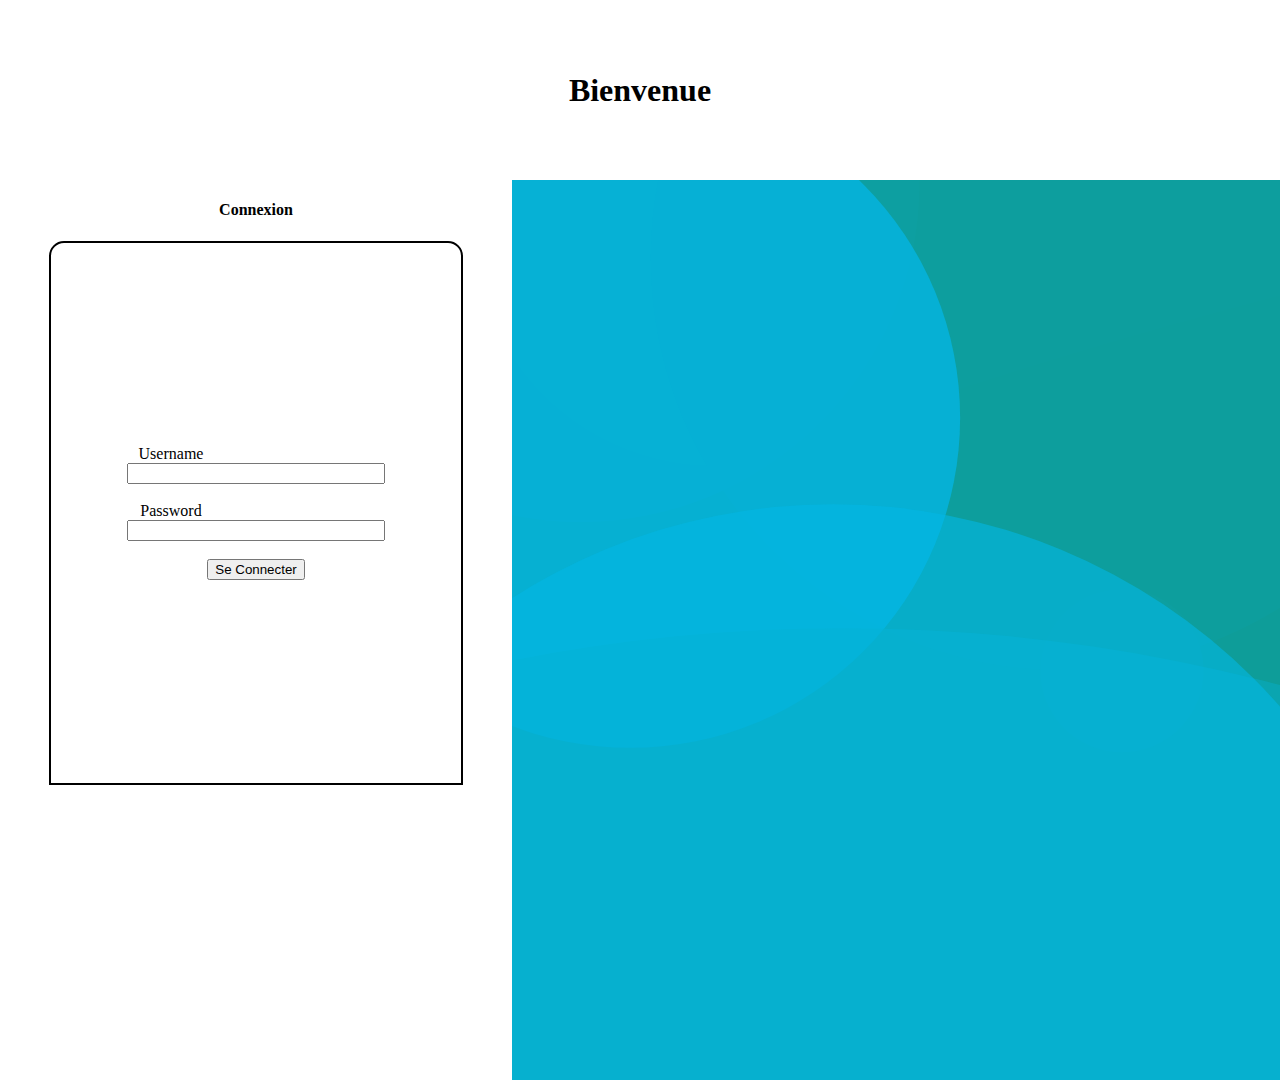
<file: ui/index.html>
<!DOCTYPE html>
<html lang="en" dir="ltr">
  <head>
    <meta charset="utf-8">
    <link href="https://cdn.jsdelivr.net/npm/bootstrap@5.0.2/dist/css/bootstrap.min.css" rel="stylesheet" integrity="sha384-EVSTQN3/azprG1Anm3QDgpJLIm9Nao0Yz1ztcQTwFspd3yD65VohhpuuCOmLASjC" crossorigin="anonymous">
    <link rel="stylesheet" href="./static/css/index.css">
    <script src="./static/js/d3.min.js" charset="utf-8" defer></script>
    <script src="./static/js/index.js" charset="utf-8" defer></script>
    <title>Connexion</title>
  </head>
  <body>
    <section id="heading">
      <h1>Bienvenue</h1>
    </section>
    <div class="body">
      <section id="page_connexion">
        <h4>Connexion</h4>
        <form method="post">
          <label class="form-label" for="username">Username</label>
          <input class="form-control" type="text" name="" id="username" value="" required>
          <br>
          <label class="form-label" for="password">Password</label>
          <input class="form-control" type="password" name="" id="password" value="" required>
          <br>
          <button class="btn btn-secondary" type="submit" name="button">Se Connecter</button>
        </form>
        <p id="message" class=""></p>
      </section>
      <section id="fantasy">
      </section>
    </div>
  </body>
</html>
</file>
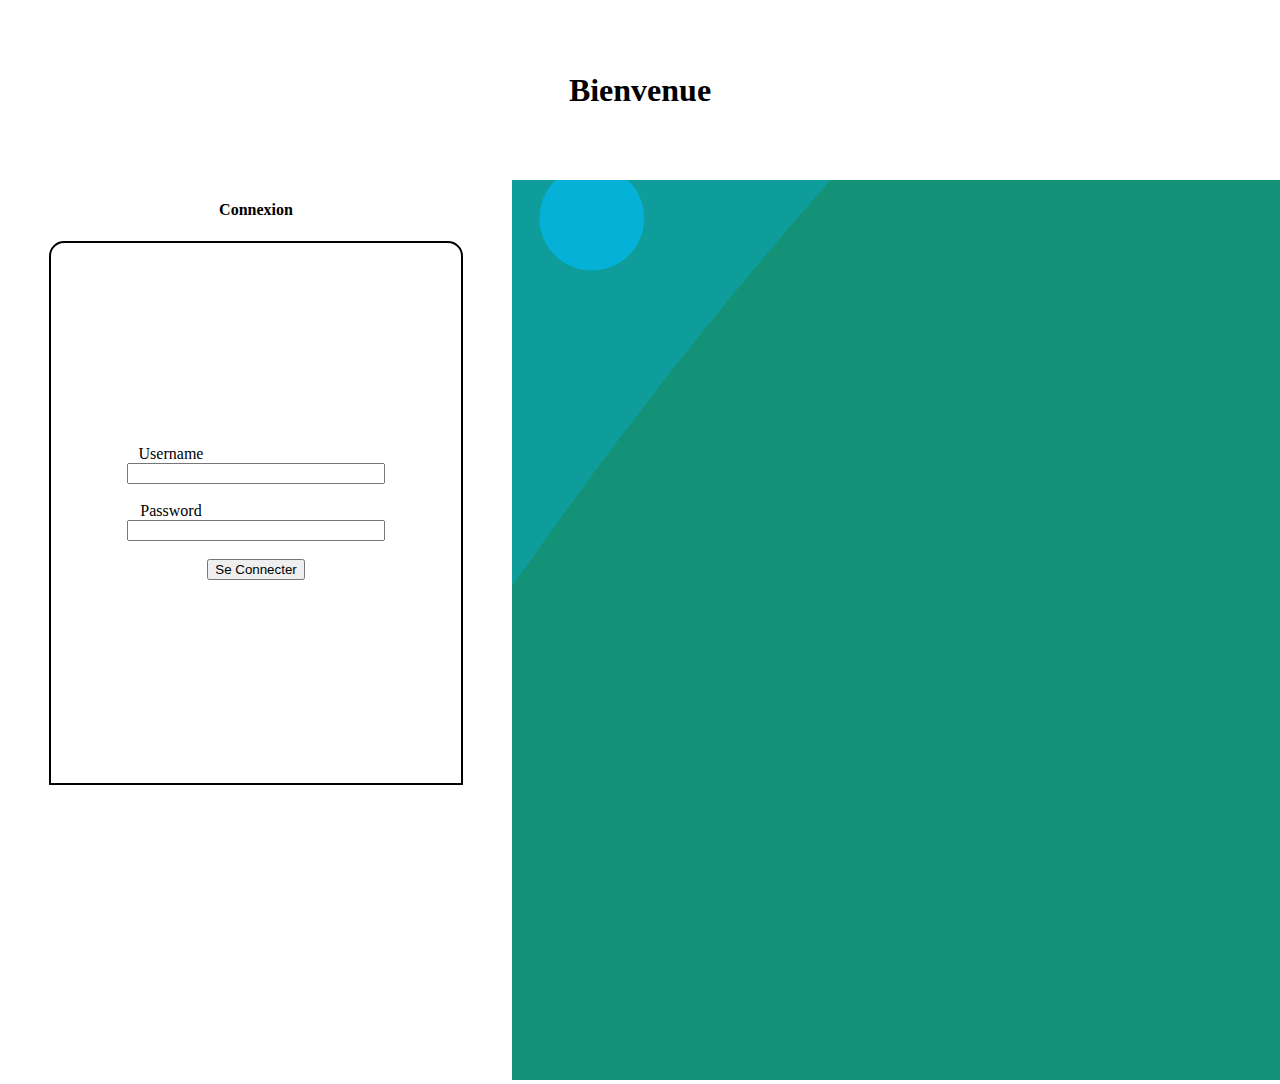
<file: ui/admin.html>
<!DOCTYPE html>
<html lang="en" dir="ltr">
  <head>
    <meta charset="utf-8">
    <link rel="stylesheet" href="./static/css/admin.css">
    <link href="https://cdn.jsdelivr.net/npm/bootstrap@5.0.2/dist/css/bootstrap.min.css" rel="stylesheet" integrity="sha384-EVSTQN3/azprG1Anm3QDgpJLIm9Nao0Yz1ztcQTwFspd3yD65VohhpuuCOmLASjC" crossorigin="anonymous">
    <script src="./static/js/admin.js" charset="utf-8" defer></script>
    <title>Admin Page</title>
  </head>
  <body>
    <section id="heading">
      <h1>Administration Page</h1>
      <button id="deconnexion" type="button" class="btn btn-danger" name="button">Deconnexion</button>
    </section>
    <p id="warning" class="pblur"></p>
    <section class="body">
      <section class="body-head">
        <h4>LISTE DES UTILISATEURS</h4>
        <button class="btn btn-primary" id="addbtn" type="button" name="button">Add User</button>
      </section>
      <section class="body-body">
        <table class="table table-striped">
          <thead>
            <tr>
              <th>username</th>
              <th>name</th>
              <th>password</th>
              <th>profil</th>
              <th></th>
              <th></th>
            </tr>
          </thead>
          <tbody>
          </tbody>
        </table>
      </section>
    </section>

    <div class="">
      <form class="" id="form" method="POST">
        <p id="closeBtn">X</p>
        <h4>Ajouter un utilisateur</h4>
        <div class="mb-3">
          <label for="name" class="form-label">Name</label>
          <input type="text" class="form-control" id="name" required>
        </div>
        <div class="mb-3">
          <label for="username" class="form-label">Username</label>
          <input type="text" class="form-control" id="username" required>
        </div>
        <div class="mb-3">
          <label for="profil" class="form-label">Profil</label>
          <input type="text" class="form-control" id="profil" value="user" placeholder="user" required disabled>
        </div>
        <div class="mb-3">
          <label for="password" class="form-label">Password</label>
          <input type="password" class="form-control" id="password" required>
        </div>
        <button id="submitbtn" type="submit" class="btn btn-primary">Ajouter</button>
      </form>
    </div>
  </body>
</html>
</file>
<file: ui/static/css/index.css>
body{
  margin: 0;
  padding: 0;
  display: flex;
  flex-direction: column;
  overflow: hidden;
}

div.body{
  margin: 0;
  padding: 0;
  display: flex;
  flex-direction: row;
  /* width: 100vw; */
}


section {
  /* border: 2px solid; */
}

section#page_connexion{
  width: 40vw;
  min-height: 100vh;
  display: flex;
  flex-direction: column;
  align-items: center;
  justify-content: flex-start;
}

section#fantasy{
  width: 60vw;
}

section#heading{
  height: 20vh;
  display: flex;
  align-items: center;
  justify-content: center;
}


form{
  display: flex;
  flex-direction: column;
  justify-content: center;
  align-items: center;
  border: 2px solid;
  height: 60vh;
  width: 80%;
  border-radius: 15px 15px 0 0;
}

form input.form-control{
  width: 250px;
}

form label{
  margin-left: -170px;
}


p#message.message{
  display: flex;
  align-items: center;
  justify-content: center;
  border: 2px solid;
  width: 80%;
  height: 4%;
  border-radius: 0 0 5px 5px;
  font-weight: bold;
  background-color: #eb3b5a;
}
</file>
<file: ui/static/css/admin.css>
body{
  margin: 0;
  padding: 0;
  display: flex;
  flex-direction: column;
  justify-content: center;
  align-items: center;
  overflow: hidden;
}

section {
  /* border: 2px solid; */
  width: 90vw;
}


section#heading{
  height: 50px;
  display: flex;
  flex-direction: row;
  align-items: center;
  justify-content: space-around;
}

section.body-body{
  min-height: 100vh;
}

section.body-head{
  height: 50px;
  display: flex;
  flex-direction: row;
  align-items: center;
  justify-content: space-around;
}

thead{
  width: 95%;
}
thead tr th{
  border: none;
}

thead tr{
  display: flex;
  /* background-color: green; */
  flex-direction: row;
  justify-content: space-around;
  border-bottom: 2px solid;
}

table{
  display: flex;
  flex-direction: column;
  align-items: center;
  justify-content: center;
}

form#form{
  opacity: .8;
  transition: .6s;
  display: flex;
  flex-direction: column;
  align-items: center;
  justify-content: center;
  width: 500px;
  height: 70vh;
  position: absolute;
  top: 15%;
  left: -50%;
  background-color: #198754;
  border-radius: 15px;
}

form#form input{
  width: 300px;
}

p#closeBtn{
  font-size: 30px;
  font-weight: bold;
  text-indent: 400px;
}

p#closeBtn:hover{
  cursor: pointer;
}

.blur{
  filter: blur(4px);
}

p#warning{
  height: 40px;
  display: flex;
  flex-direction: row;
  justify-content: center;
  align-items: center;
  font-size: 30px;
}


tbody input{
  border: none;
}
</file>
